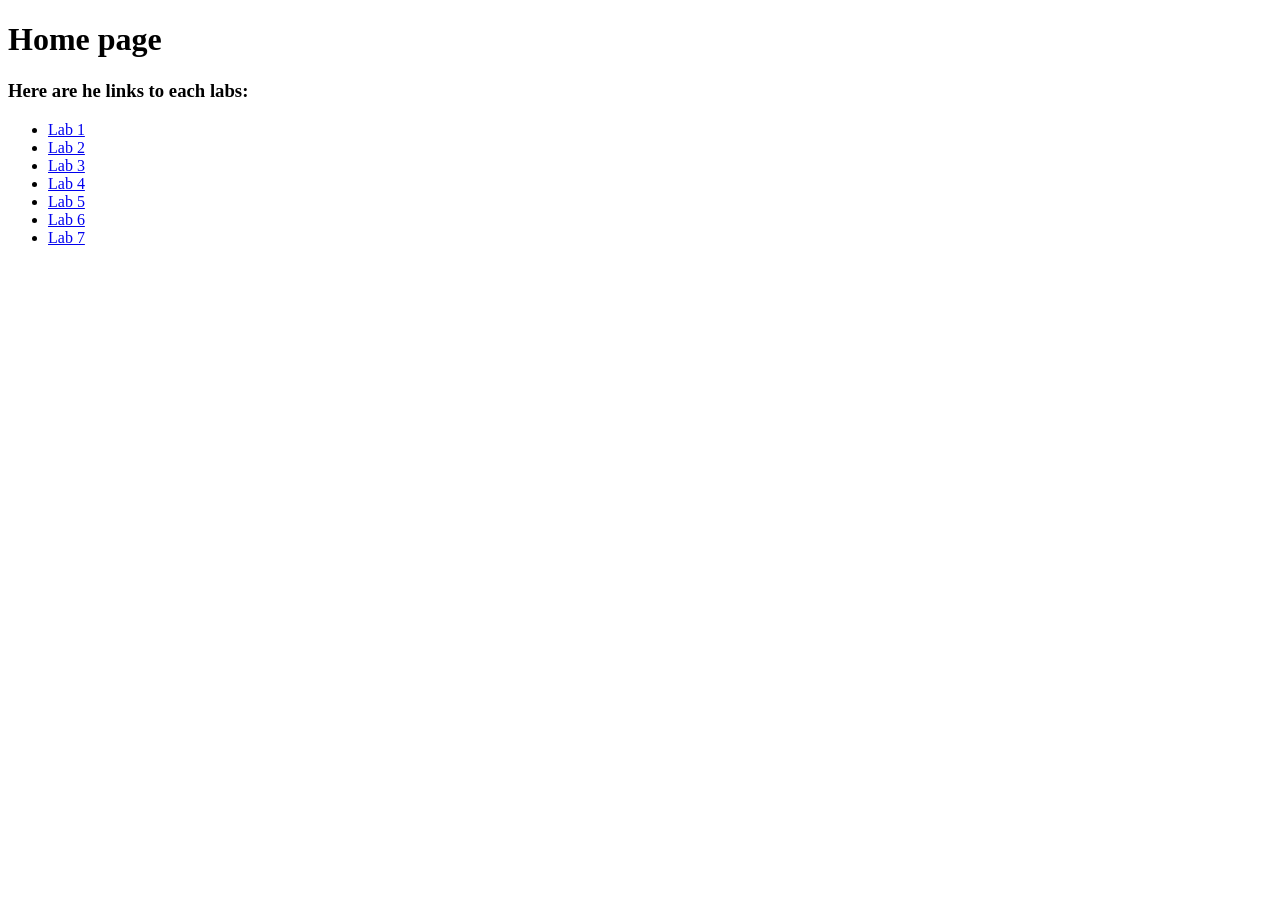
<file: index.html>
<!DOCTYPE html>
<html lang="en">
<head>
    <meta charset="UTF-8">
    <meta name="viewport" content="width=device-width, initial-scale=1.0">
    <title>Document</title>
</head>
<body>
    <h1>Home page</h1>
    <h3>Here are he links to each labs:</h3>
    <ul>
        <li><a href="lab1.html">Lab 1</a></li>
        <li><a href="lab2.html">Lab 2</a></li>
        <li><a href="lab3.html">Lab 3</a></li>
        <li><a href="lab4.html">Lab 4</a></li>
        <li><a href="lab5.html">Lab 5</a></li>
        <li><a href="lab6.html">Lab 6</a></li>
        <li><a href="lab7.html">Lab 7</a></li>
</body>
</html>
</file>
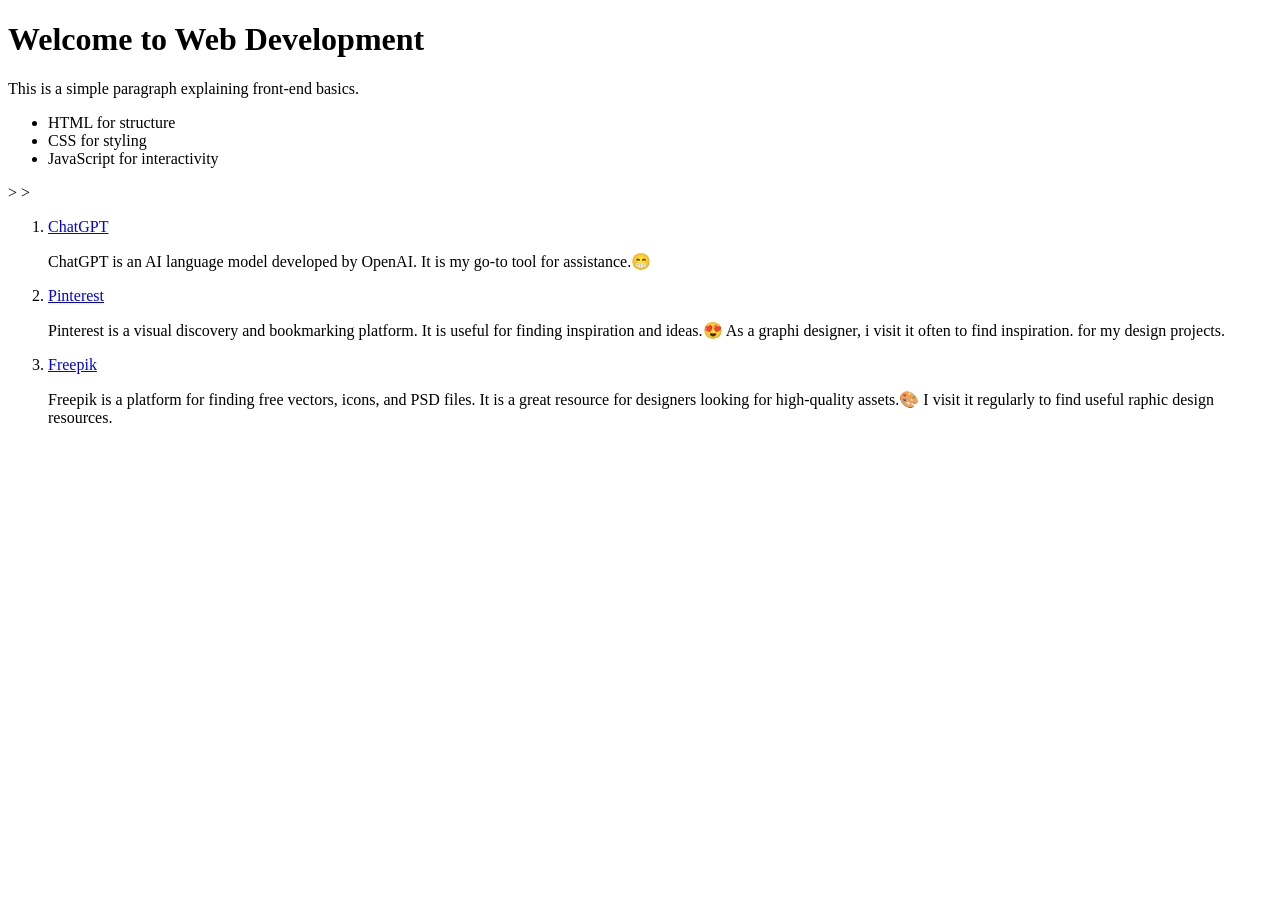
<file: lab1.html>
<!DOCTYPE html>
<html lang="en">
<head>
    <meta charset="UTF-8">
    <meta name="viewport" content="width=device-width, initial-scale=1.0">
    <title>My First Web Page</title>
</head>
<body>
    <h1>Welcome to Web Development</h1>
    <p>This is a simple paragraph explaining front-end basics.</p>
    <ul>
        <li>HTML for structure</li>
        <li>CSS for styling</li>
        <li>JavaScript for interactivity</li>
    </ul>

    <!--My activiies starts from here-->>
    <!--Act. 1-->>
    <ol>
        <li><a href="https://chatgpt.com">ChatGPT</a></li>
        <p>ChatGPT is an AI language model developed by OpenAI. It is my go-to tool for assistance.😁</p>
        <li><a href="https://pinterest.com">Pinterest</a></li>
        <p>Pinterest is a visual discovery and bookmarking platform. It is useful for finding inspiration and ideas.😍 As a graphi designer, i visit it often to find inspiration. for my design projects.</p>
        <li><a href="https://freepik.com">Freepik</a></li>
        <p>Freepik is a platform for finding free vectors, icons, and PSD files. It is a great resource for designers looking for high-quality assets.🎨 I visit it regularly to find useful raphic design resources.</p>
    </ol>
</body>
</html>
</file>
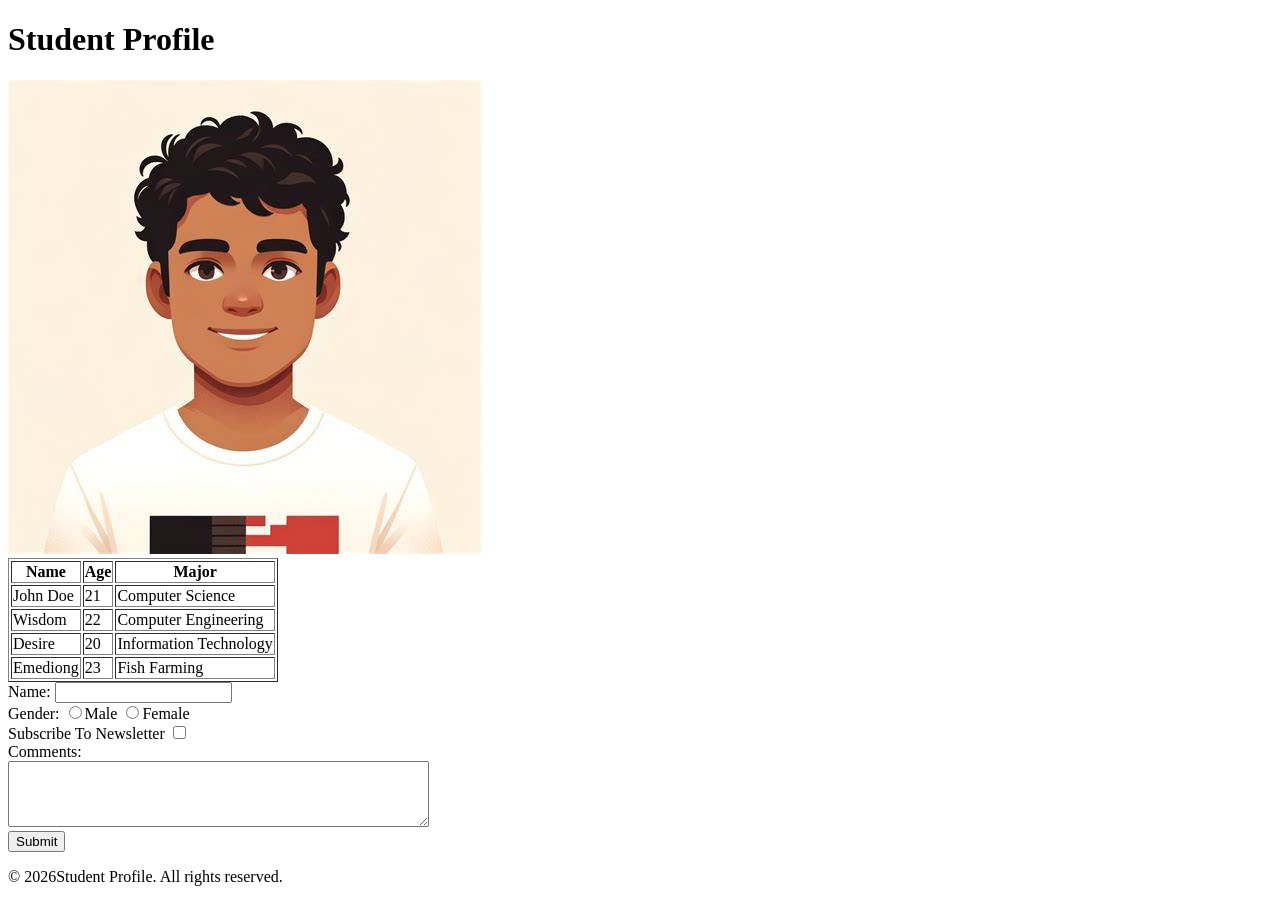
<file: lab2.html>
<!DOCTYPE html>
<html lang="en">
<head>
    <meta charset="UTF-8">
    <title>Advanced HTML</title>
</head>
<body>
    <header>
        <h1>Student Profile</h1>
    </header>
    <article>
    <section>
        <img src="Addedfiles/Profile_Picture.jpg" alt="Profile Picture"> <!--picture updated-->
        <table border="1">
            <tr>
                <th>Name</th>
                <th>Age</th>
                <th>Major</th>
            </tr>
            <tr>
                <td>John Doe</td>
                <td>21</td>
                <td>Computer Science</td>
            </tr>
            <!--Added new table rows-->
            <tr>
                <td>Wisdom</td>
                <td>22</td>
                <td>Computer Engineering</td>
            </tr>
            <tr>
                <td>Desire</td>
                <td>20</td>
                <td>Information Technology</td>
            </tr>
            <tr>
                <td>Emediong</td>
                <td>23</td>
                <td>Fish Farming</td>
            </tr>
        </table>
    </section>
    </article>
    <form>
        <label for="name">Name:</label>
        <input type="text" id="name" name="name"><br>
        <label for="gender">Gender:</label>
        <input type="radio" name="gender">Male
        <input type="radio" name="gender">Female<br>
        <label for="newslaterpref" >Subscribe To Newsletter</label>
        <input type="checkbox" id="newslaterpref" name="newslaterpref"><br>
        <label for="comments" >Comments:</label><br>
        <textarea id="comments" name="comments" rows="4" cols="50"></textarea><br>
        <input type="submit" value="Submit">
    </form>
    <footer>
        <p>&copy; 2026Student Profile. All rights reserved.</p>
    </footer>
</body>
</html>
</file>
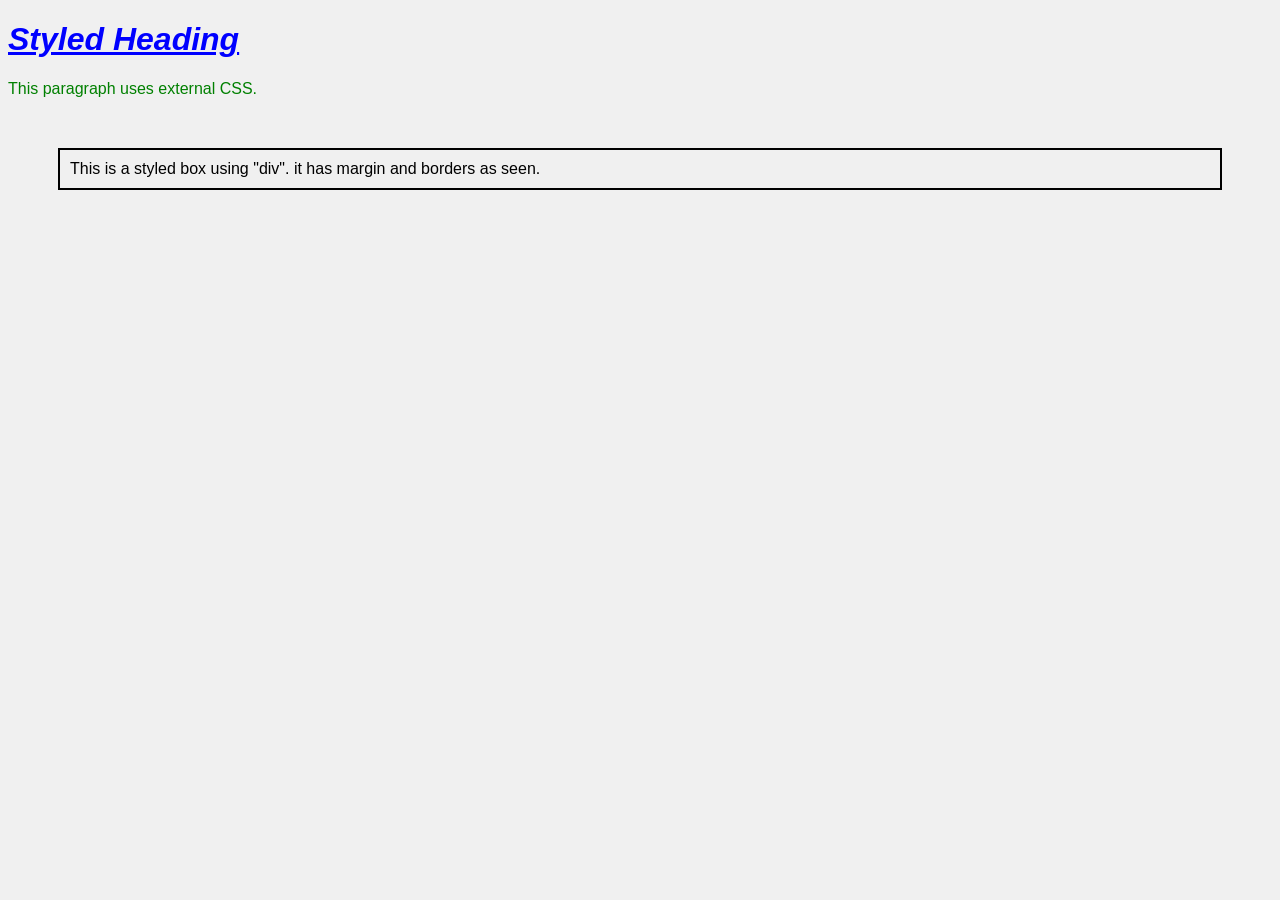
<file: lab3.html>
<!DOCTYPE html>
<html lang="en">
<head>
    <meta charset="UTF-8">
    <title>CSS Basics</title>
    <!-- Link to external CSS file -->
    <link rel="stylesheet" href="lab3-styles.css">
    <style>
        /* Internal CSS */
        h1{
            text-decoration: underline ;
            font-style: italic;
        }
        .box {
            border: 2px solid black;
            padding: 10px;
            margin: 50px;
        }
    </style>
</head>
<body>
    <h1 style="color: blue;">Styled Heading</h1>
    <p>This paragraph uses external CSS.</p>
    <div class="box">This is a styled box using "div". it has margin and borders as seen.</div>
</body>
</html>
</file>
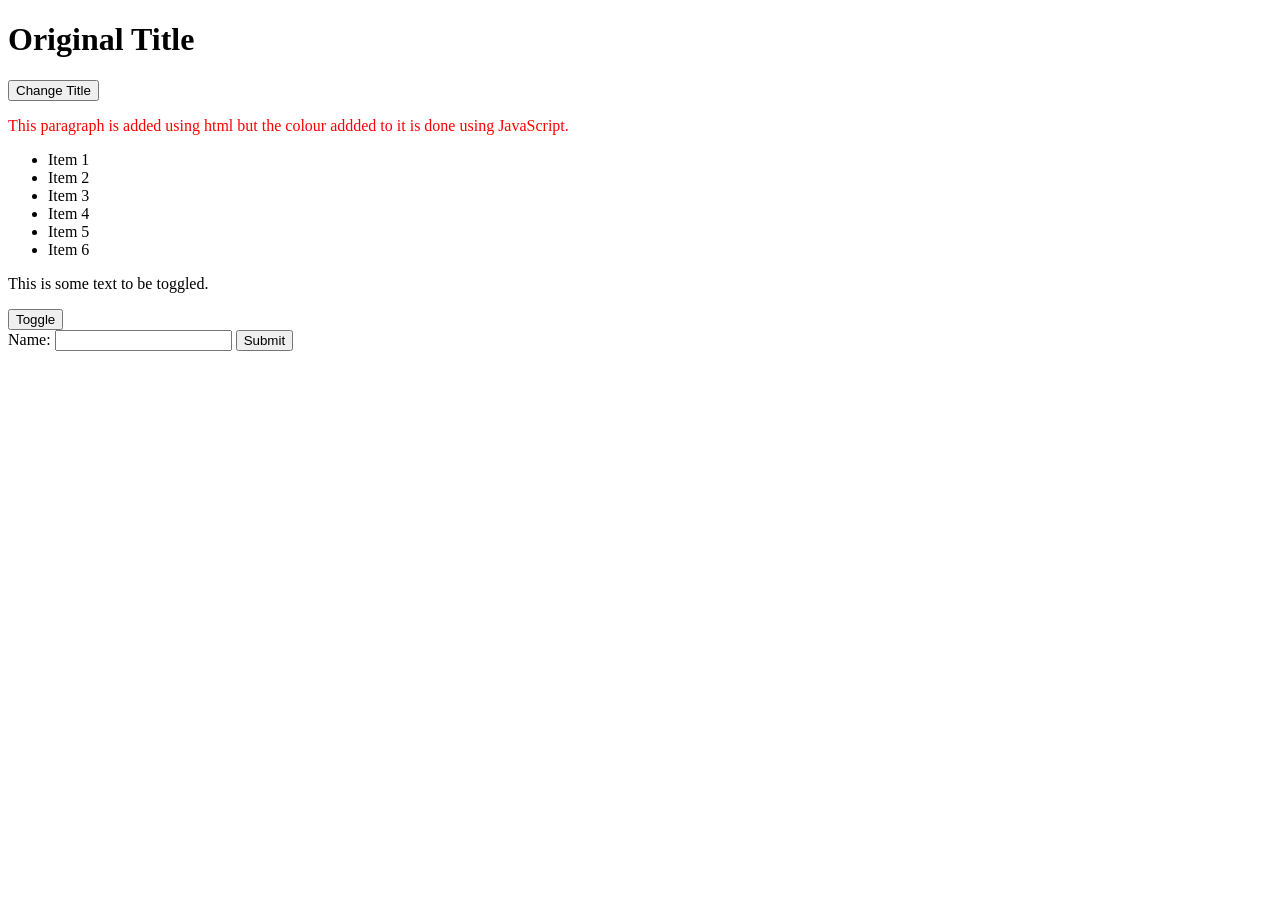
<file: lab6.html>
<!DOCTYPE html>
<html lang="en">
<head>
    <meta charset="UTF-8">
    <title>DOM Manipulation</title>
</head>
<body>
    <h1 id="title">Original Title</h1>
    <button onclick="changeTitle()">Change Title</button>
    <script>
        function changeTitle() {
            document.getElementById("title").innerHTML = "New Title!";
        }
        document.addEventListener("DOMContentLoaded", function() {
    changetextcolour();
});
        function changetextcolour() {
            document.getElementById("change").style.color = "red";
        }
        changetextcolour();
        
    </script>
    <p id="change">This paragraph is added using html but the colour addded to it is done using JavaScript.</p>

    <ul id="myList">
        <li>Item 1</li>
        <li>Item 2</li>
        <li>Item 3</li>

    </ul>
    <script>
        let list = ["Item 4", "Item 5", "Item 6"];
        let ul = document.getElementById("myList");
        list.forEach(function(item) {
    let li = document.createElement("li"); // create <li>
    li.textContent = item;                 // set text
    ul.appendChild(li);                    // add to <ul>
});
    </script>
    <!--Creaing a toggle button to hide and alternative display elements-->
    
<p class="box">This is some text to be toggled.</p>
<button onclick="toggle()">Toggle</button>
<script>
    function toggle() {
        let box = document.querySelector(".box");
        if (box.style.display === "none") {
            box.style.display = "block";
        } else {
            box.style.display = "none";
        }
    }
</script>

<!--Creating a form to extract its input using Js-->
<form>
    <label for="name">Name:</label>
    <input type="text" id="name" name="name">
    <button type="button" onclick="getInput()">Submit</button>
</form>
    <div id="output"></div >
<script>
    function getInput() {
        let value = document.getElementById("name").value;
    let output = document.getElementById("output");

    // append text
    output.innerHTML = value;
    }
    getInput()
</script>

</body>
</html>
</file>
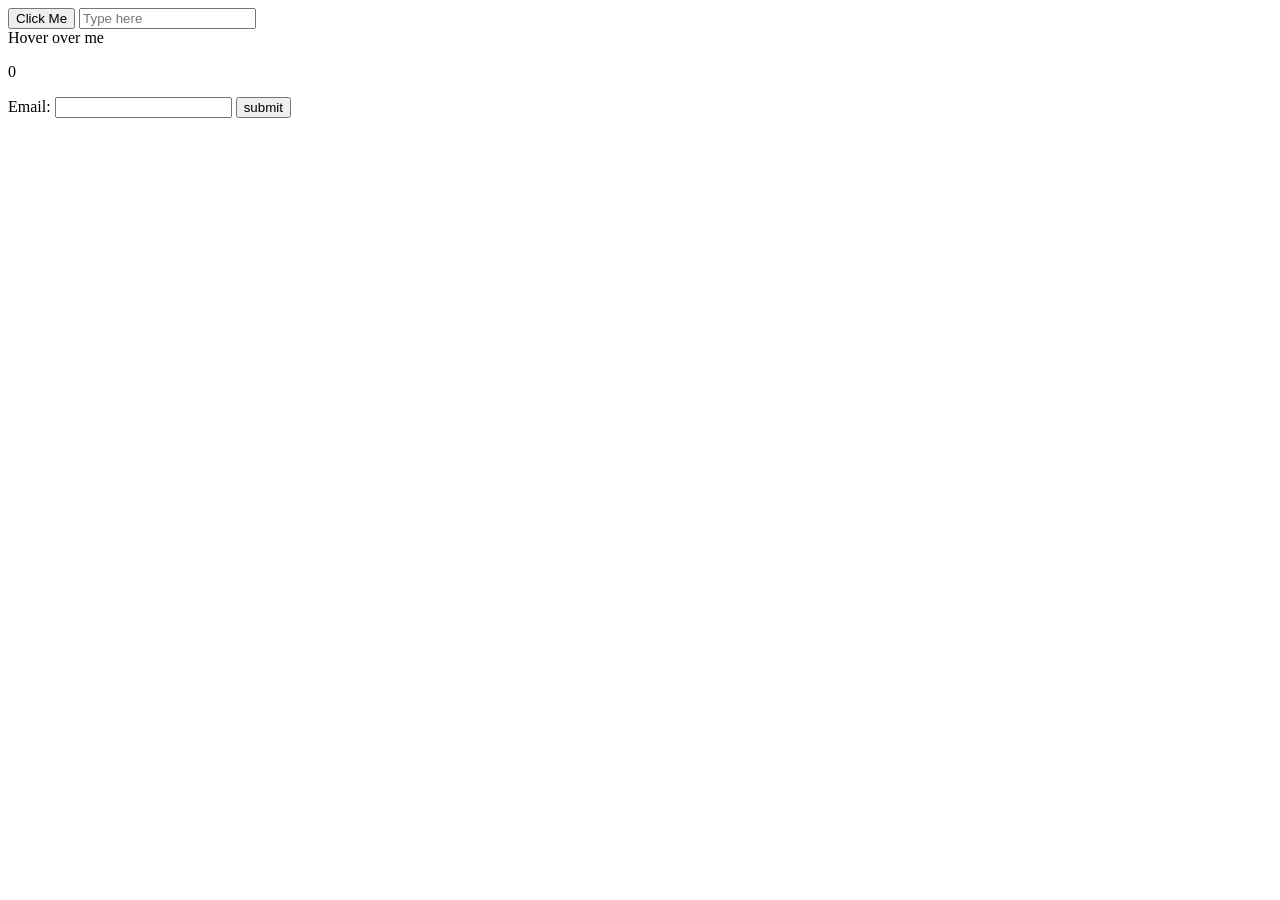
<file: lab7.html>
<!DOCTYPE html>
<html lang="en">
<head>
    <meta charset="UTF-8">
    <title>Events</title>
</head>
<body>
    <button id="btn">Click Me</button>
    <input type="text" id="input" placeholder="Type here">
    <script>
        document.getElementById("btn").addEventListener("click", function() {
            alert("Button clicked!");
        });

        document.getElementById("input").addEventListener("keyup", function(event) {
            console.log("Key pressed: " + event.key);
        });
    </script>
    <div id="box">Hover over me</div>

<script>
const box = document.getElementById("box");

box.addEventListener("mouseover", function () {
    box.style.backgroundColor = "blue";
});
</script>

<!--value to be incremented-->
<p id="count">0</p>

<script>
let counter = 0;

const button = document.getElementById("btn");
const display = document.getElementById("count");

button.addEventListener("click", function increase() {counter++;
    document.getElementById("count").innerHTML = counter;})
</script>
<form id="form">
    <label for="Email">Email:</label>
    <input type="text" id="email">
    <button type="submit">submit</button>
</form>    
<script>
    let email = document.getElementById("email");
    let form = document.getElementById("form");
    form.addEventListener("submit", function (event) {
    event.preventDefault();

    if (email.value.includes("@")) {
        alert("Email is Valid!");
    } else {
        alert("Invalid Email! Please enter a valid Email");
        email.value = "";
        };
        

    })

</script>
</body>
</html>
</file>
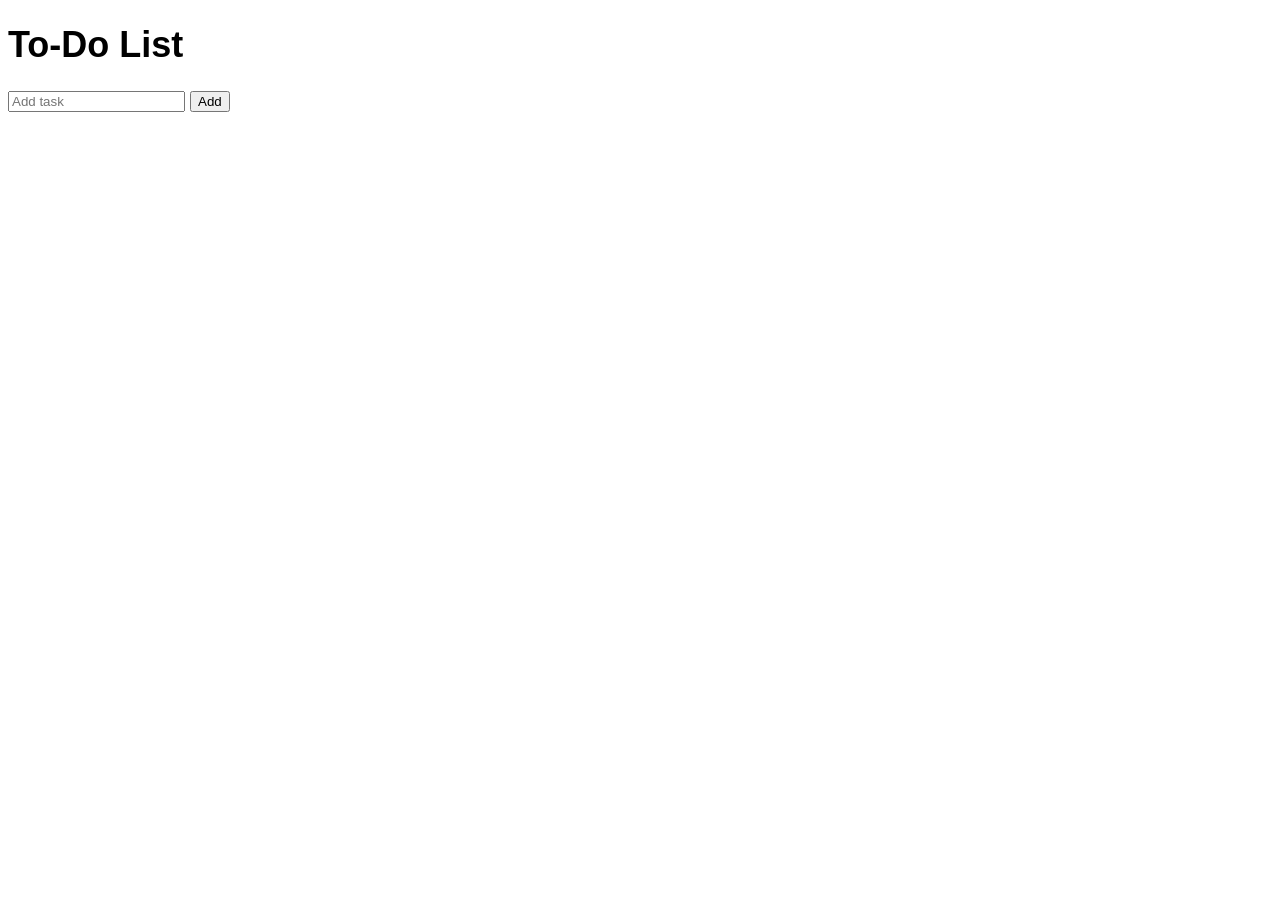
<file: todo.html>
<!DOCTYPE html>
<html lang="en">
<head>
    <meta charset="UTF-8">
    <title>To-Do List</title>
    <link rel="stylesheet" href="todo.css">
</head>
<body>
    <h1>To-Do List</h1>
    <input type="text" id="task" placeholder="Add task">
    <button onclick="addTask()">Add</button>
    <ul id="list"></ul>
    <script src="todo.js"></script>
</body>
</html>
</file>
<file: lab3-styles.css>
body {
    background-color: #f0f0f0;
    font-family: Arial, sans-serif;
}

p {
    color: green;
    font-size: 16px;
}
</file>
<file: todo.css>
body { font-family: sans-serif; }
ul { list-style-type: none; }
li { margin: 5px; padding: 5px; background: #eee; }
span { margin-right: 30px; }

/* Default (desktop) */
body {
    font-size: 18px;
}

.container {
    width: 800px;
}

/* Mobile styles */
@media (max-width: 600px) {
    body {
        font-size: 14px;
    }

    .container {
        width: 100%;
        padding: 10px;
    }
}
</file>
